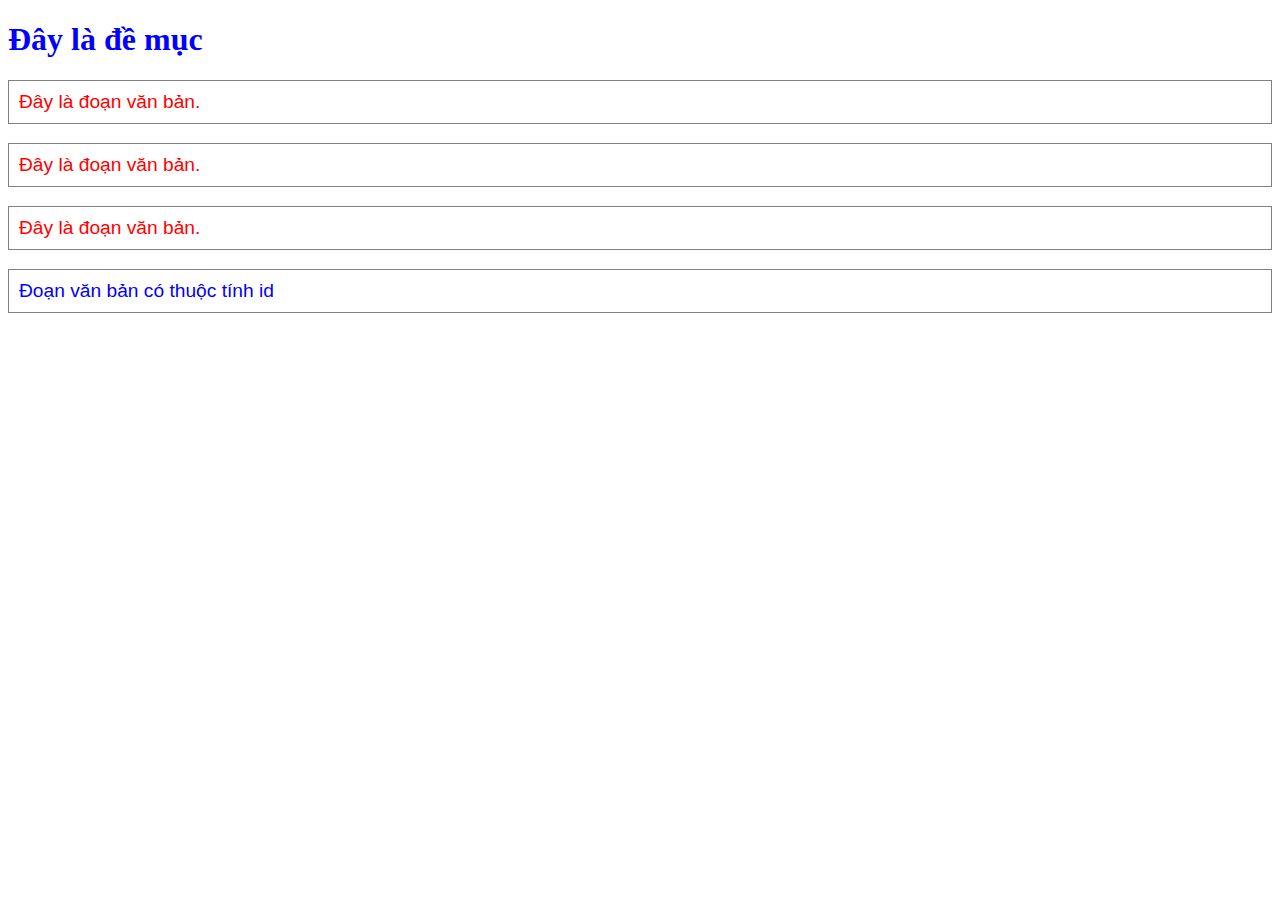
<file: index.html>
<!DOCTYPE html>
<html lang="en">
<head>
    <meta charset="UTF-8">
    <title>Title</title>
    <style>
        h1 {
            color: blue;
            font-family: Tahoma;
            font-size: 200%;

        }

        p {
            color: red;
            font-family: Arial;
            font-size: 120%;
            border: 1px solid grey;
            padding: 10px;
        }
        #element1 {
            color: blue;
        }
    </style>
</head>
<body>

<h1>Đây là đề mục</h1>

<p>Đây là đoạn văn bản.</p>
<p>Đây là đoạn văn bản.</p>
<p>Đây là đoạn văn bản.</p>
<p id="element1">Đoạn văn bản có thuộc tính id</p>
</body>
</html>
</file>
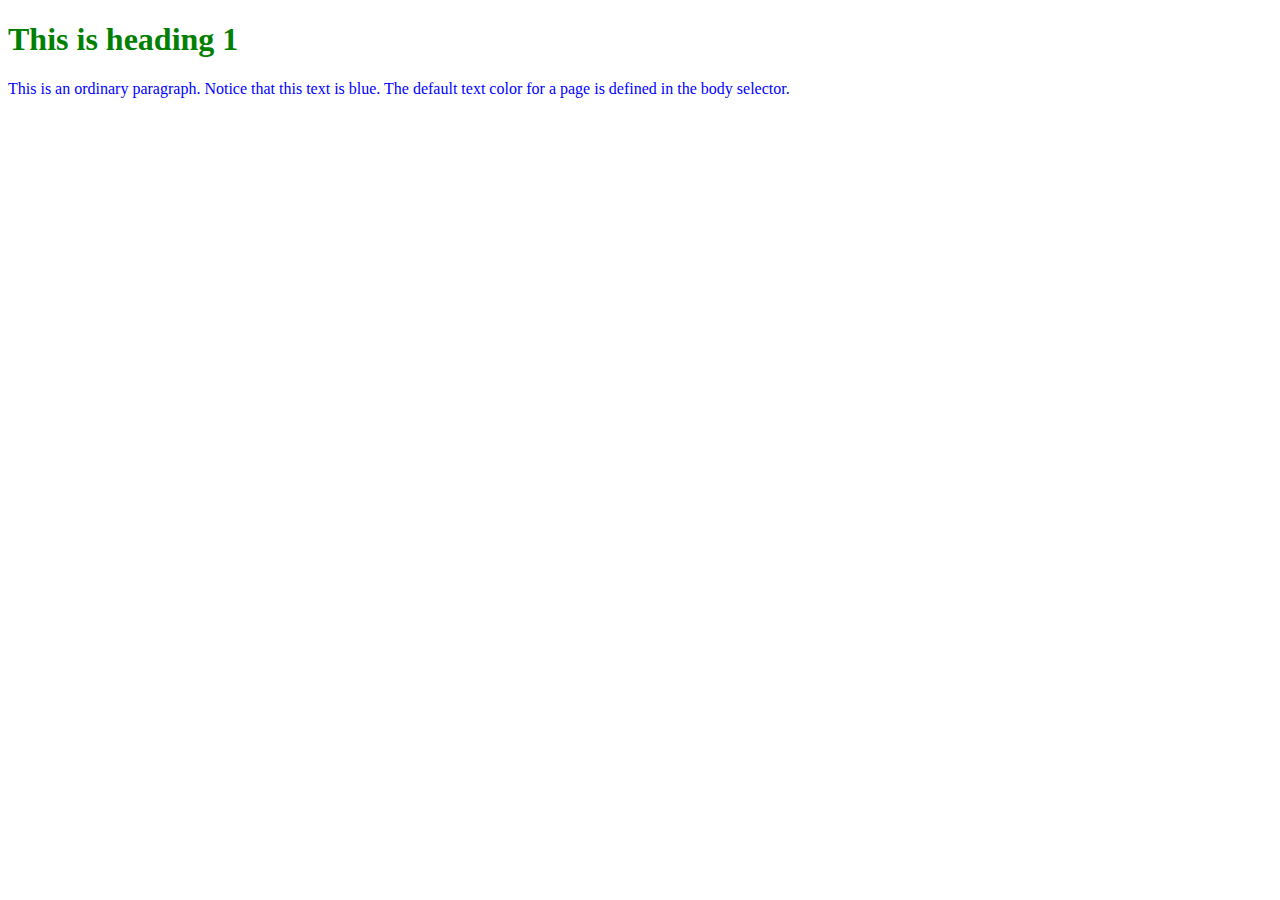
<file: bt1/bt1.html>
<!DOCTYPE html>
<html lang="en">
<head>
    <meta charset="UTF-8">
    <title>[Bài tập] Nhúng CSS vào trang HTML</title>
    <link rel="stylesheet" href="bt1.css">
    <!--    <style>-->
<!--        body {-->
<!--            color: blue;-->
<!--        }-->

<!--        h1 {-->
<!--            color: green;-->
<!--        }-->
<!--    </style>-->
</head>
<body>
<!--<h1 style="color: green">This is heading 1</h1>-->
<!--<p style="color: blue">This is an ordinary paragraph. Notice that this text is blue. The default text color for a page is defined in the body selector.</p>-->

<h1>This is heading 1</h1>
<p>This is an ordinary paragraph. Notice that this text is blue. The default text color for a page is defined in the body selector.</p>
</body>
</html>
</file>
<file: bt1/bt1.css>
h1{
    color: green;
}
p{
    color: blue;
}
</file>
